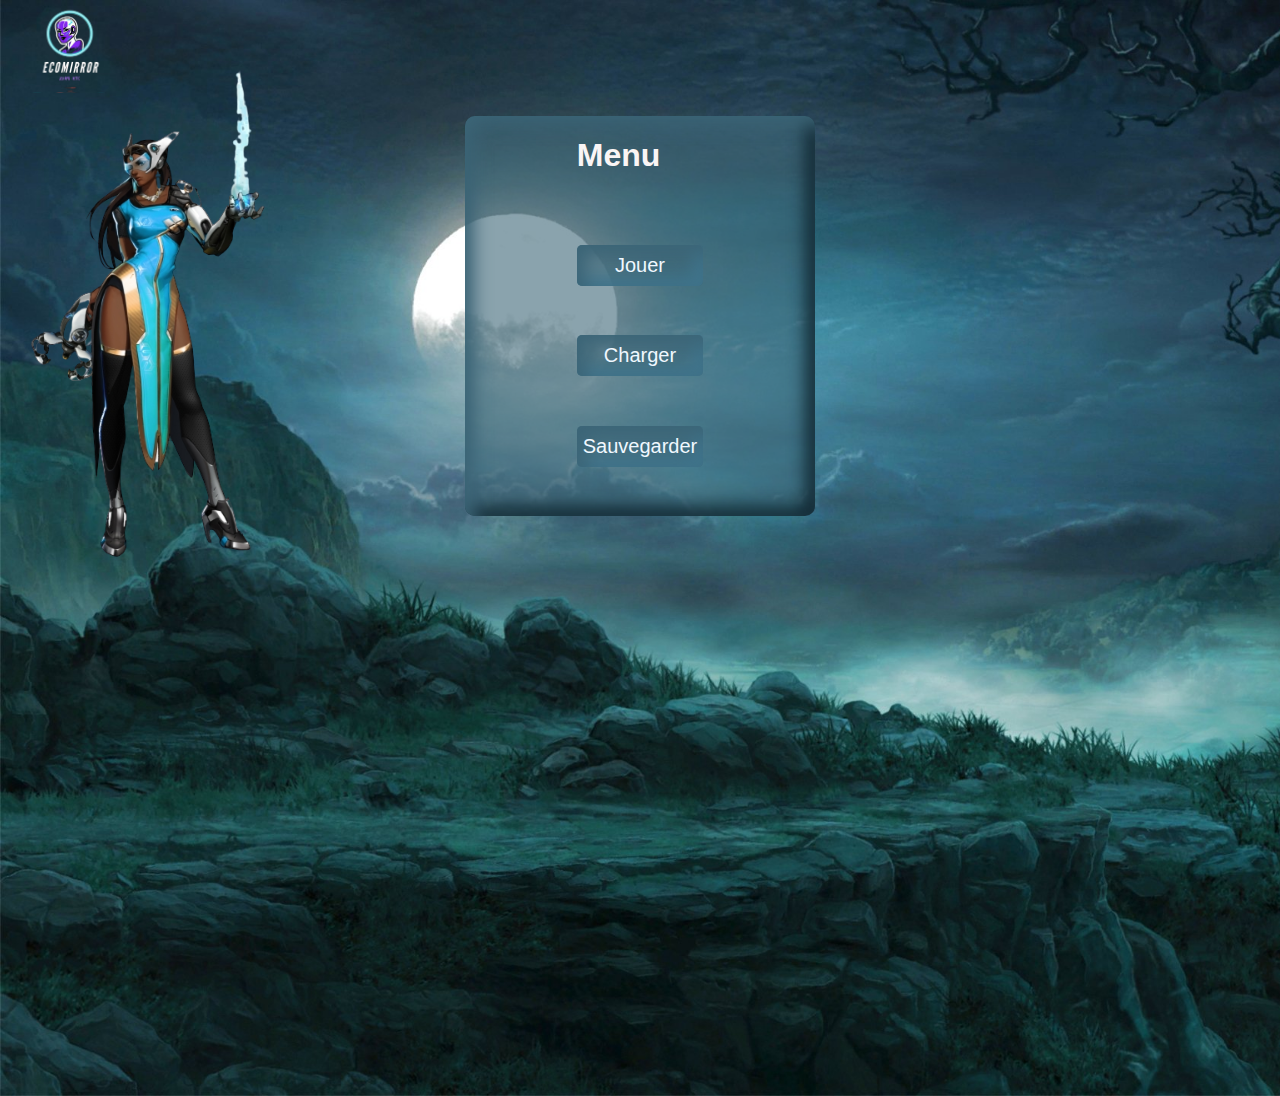
<file: index.html>
<!DOCTYPE html>
<html lang="fr">

<head>
    <meta charset="UTF-8">
    <meta http-equiv="X-UA-Compatible" content="IE=edge">
    <meta name="viewport" content="width=device-width, initial-scale=1.0">
    <meta name="description" content="Eco-mirror est un jeu RPG en 2D où vous devez traverser un monde dévasté par le réchauffement climatique.">
    <link rel="stylesheet" href="./css/menu.css">
    <title>Menu</title>
</head>

<body>


    <img src="./ressources/static-images/EcoMirrorLogo.png" alt="logo" id="logo">
    <img src="./ressources/static-images/menu-icone-personnage.png" alt="personnage">
    <div class="content">
        <form>
            <h1>Menu</h1>
            <a href="./texte_sw.html">Jouer</a>
            <button type="button" class="btn-menu">Charger</button>
            <button type="button" class="btn-menu">Sauvegarder</button>

        </form>
    </div>
</body>

</html>
</file>
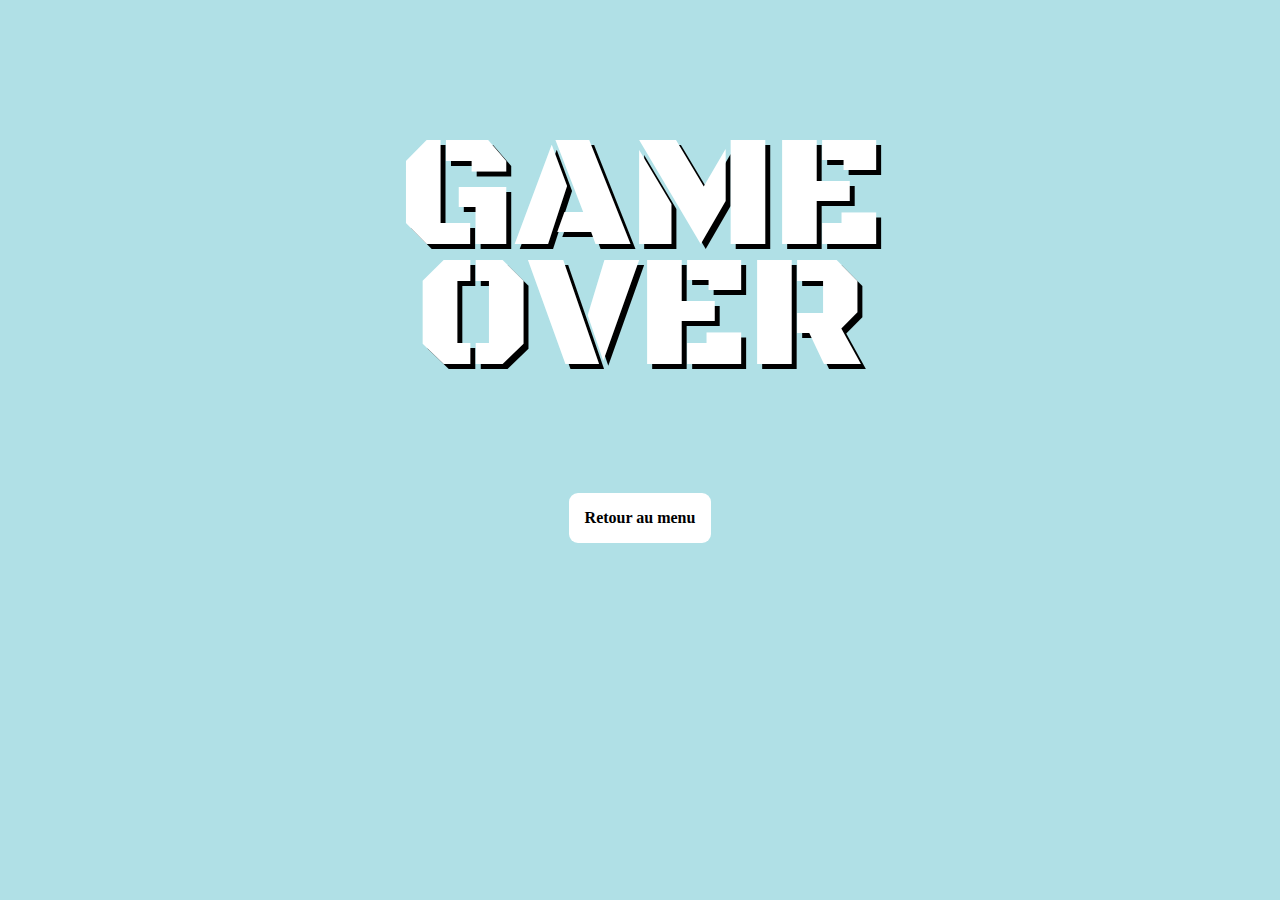
<file: game-over.html>
<html lang="fr">

<head>
    <meta charset="utf-8">
    <link rel="stylesheet" href="css/game_over.css">

    <title>GAME OVER</title>
    <link href='https://fonts.googleapis.com/css?family=Black+Ops+One' rel='stylesheet' type='text/css'>
</head>

<body>

    <main>

        <div class="gameover">
            <p> GAME </p>
            <p> OVER </p>
        </div>

        <div class="to-menu"><a href="index.html">Retour au menu</a></div>
    </main>
</body>

</html>
</file>
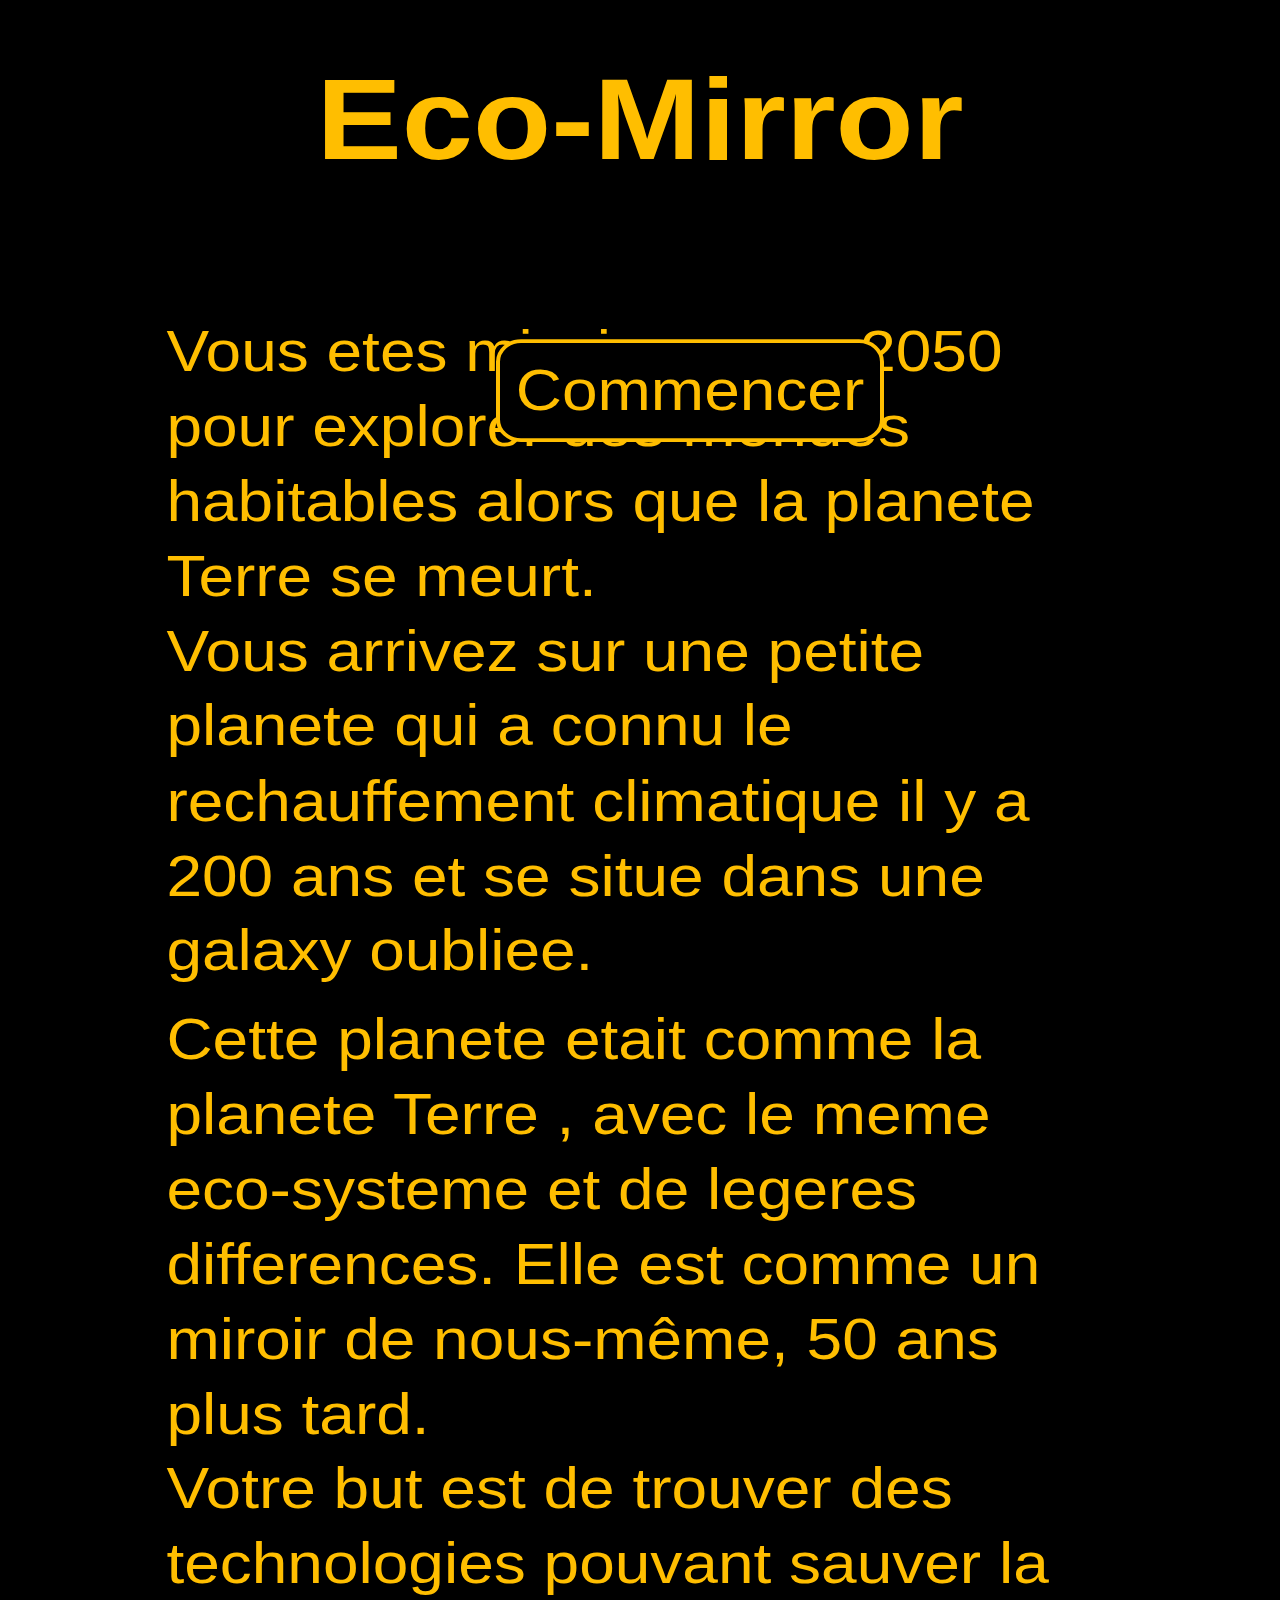
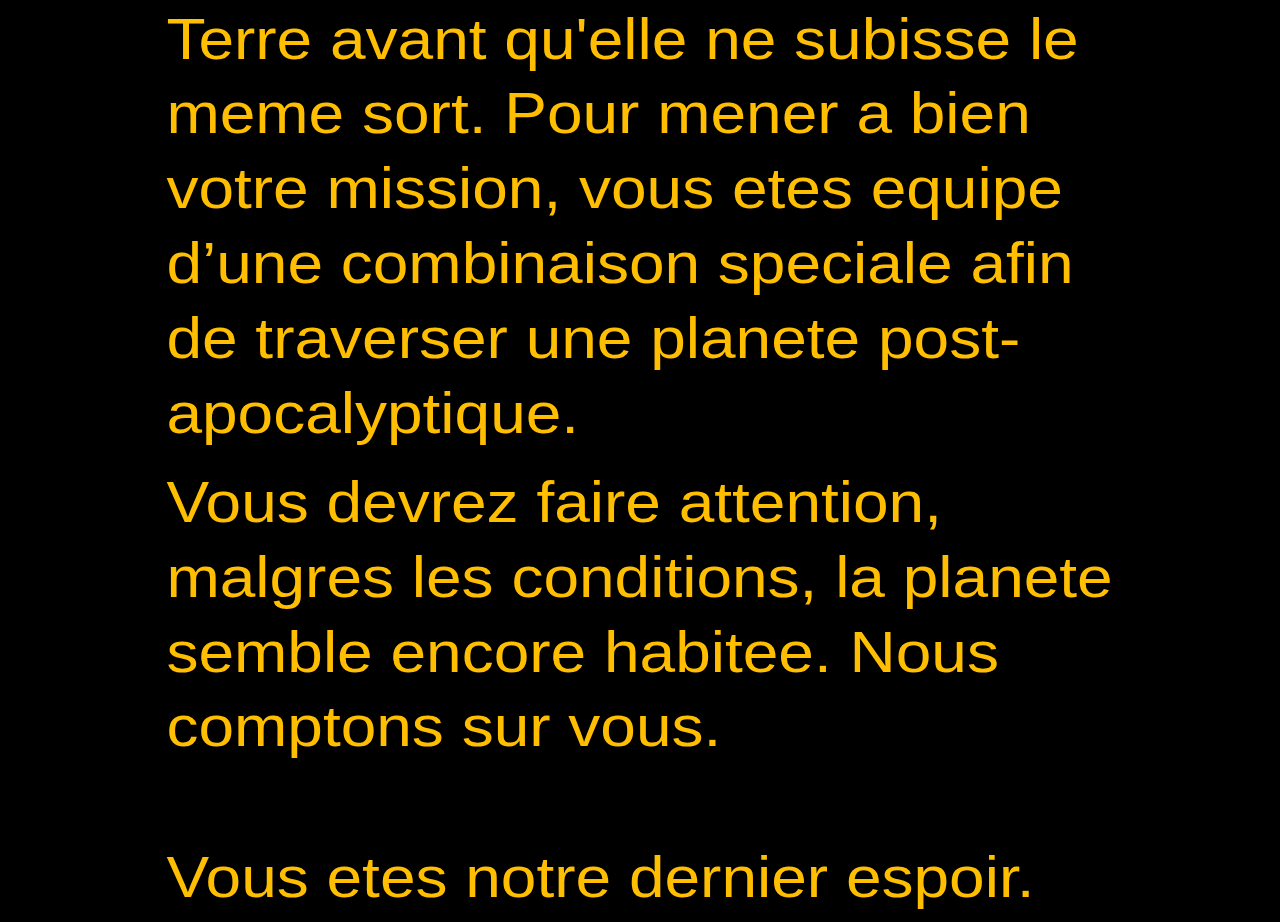
<file: texte_sw.html>
<!DOCTYPE html>
<html lang="fr">
    <head>
        <meta charset="UTF-8">
        <meta name="viewport" content="width=device-width, initial-scale=1.0">
        <meta http-equiv="X-UA-Compatible" content="ie-edge">
        <title>Document</title>
        <link rel="stylesheet" href="css/texte_sw.css">
        <link href="http://fonts.cdnfonts.com/css/heavy-weight-gamer" rel="stylesheet">
    </head>
    <body>
        <div class="container">
            <div class="credits">
                <div class="heading">
                    <h1>Eco-Mirror</h1>
     
                </div>
                
                <p>Vous etes missionne en 2050 pour explorer des mondes habitables alors que la planete Terre se meurt.
                    <br> Vous arrivez sur une petite planete qui a connu le rechauffement climatique il y a 200 ans et se situe dans une
                    galaxy oubliee.
                </p>
                
                <p> Cette planete etait comme la planete Terre , avec le meme eco-systeme et de legeres differences. Elle est comme un
                    miroir de nous-même, 50 ans plus tard.<br /> Votre but est de trouver des technologies pouvant sauver la Terre avant
                    qu'elle
                    ne subisse le meme sort. Pour mener a bien votre mission, vous etes equipe d’une combinaison speciale afin de
                    traverser une planete post-apocalyptique.</p>
                
                <p>Vous devrez faire attention, malgres les conditions, la planete semble encore habitee. Nous comptons sur vous. <br>
                    <br> Vous etes notre dernier espoir.</p>
                
            </div>
            <form>
                <a href="./map.html">
                    <input type="button" id="start_button" value="Commencer">
                </a>
            </form>
        </div>
    </body>
</html>
</file>
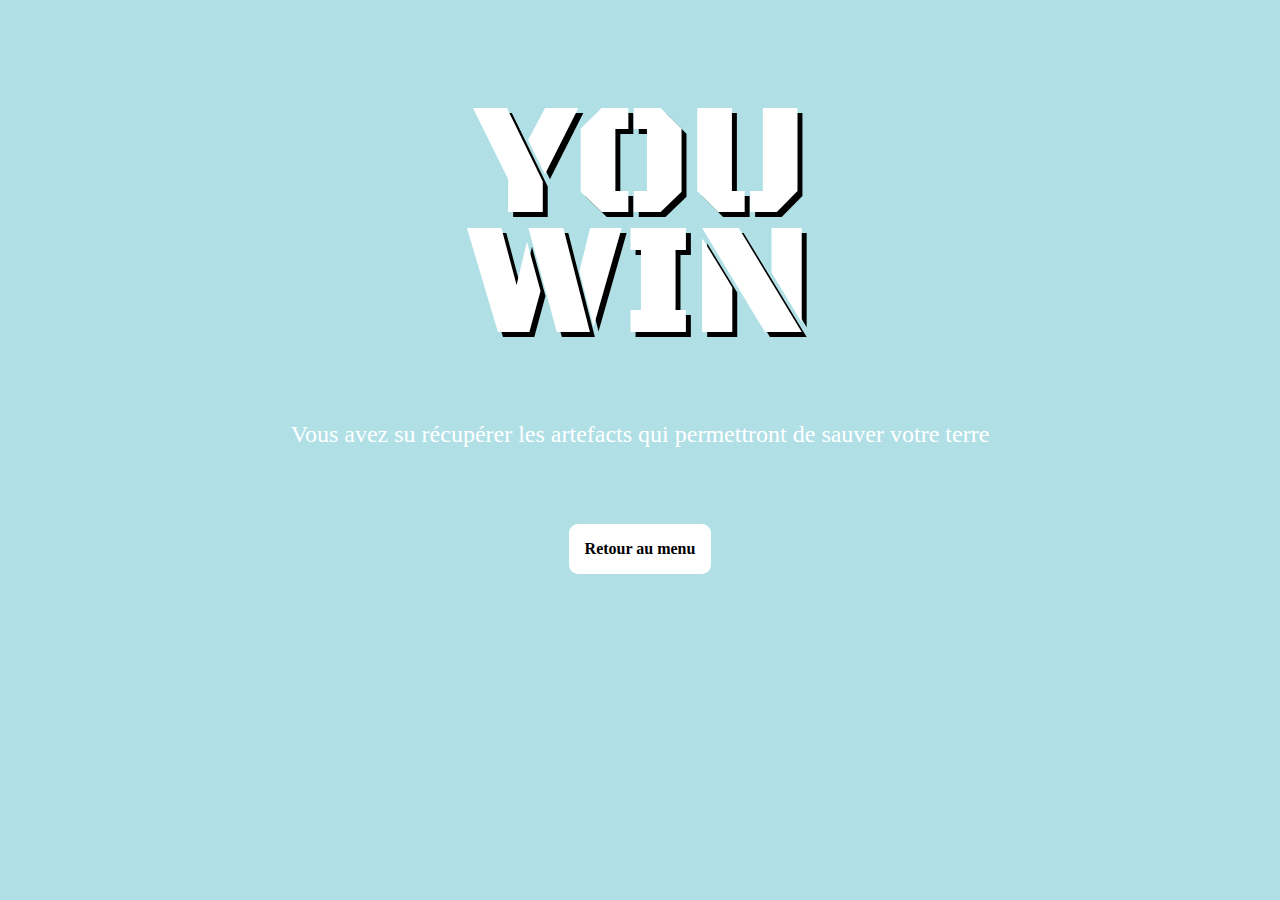
<file: win.html>
<!DOCTYPE html>
<html lang="fr">
<head>
    <meta charset="utf-8">
    <link rel="stylesheet" href="css/game_over.css">

    <title>GAME OVER</title>
    <link href='https://fonts.googleapis.com/css?family=Black+Ops+One' rel='stylesheet' type='text/css'>
</head>

<body>

    <main>

        <div class="gameover">
            <p> YOU </p>
            <p> WIN </p>
        </div>

        <div class="explain">
            <p>Vous avez su récupérer les artefacts qui permettront de sauver votre terre</p>
        </div>

        <div class="to-menu"><a href="index.html">Retour au menu</a></div>
    </main>
</body>

</html>
</file>
<file: css/menu.css>
body {
    background-image: url("../ressources/static-images/menu-background.jpg");
    background-size: cover;
    background-repeat: no-repeat;
    height: 120vh;
    font-family: 'Heavy Weight Gamer', sans-serif;
}

#logo {
    width: 94px;
    position: absolute;
    top: -1px;
}

.content {
    display: grid;
    justify-content: center;
    padding: 108px 0 0 0;
}

form {
    width: 350px;
    height: 400px;
    background-color: rgb(60, 101, 119, 0.6);
    box-shadow: inset 9px 9px 17px #3c6577, inset -9px -9px 17px #112731;
    display: grid;
    justify-content: center;
    border-radius: 10px;
}

h1 {
    color: rgb(250, 245, 245);
    font-family: 'Heavy Weight Gamer', sans-serif;
}

img {
    position: absolute;
    width: 250px;
    left: 23px;
    top: 34px;
}

a {
    display: flex;
    justify-content: center;
    align-items: center;
}

a,
button {
    background-color: rgb(60, 101, 119, 0.6);
    box-shadow: inset 9px 9px 17px #3c6577, inset -9px -9px 17px #40758d;
    font-family: 'Heavy Weight Gamer', sans-serif;
    color: aliceblue;
    height: 41px;
    font-size: 20px;
    border-radius: 5px;
    border: none;
    text-decoration: none;
}

button:hover,
a:hover {
    cursor: pointer;
    background-color: #b39a40;
    box-shadow: inset -9px -9px 4px #e3c24b, inset -2px -2px 28px #8a7a39;
    color: black;
    height: 8.2vh;
    transition: ease 0.3s;
}
</file>
<file: css/game_over.css>
@keyframes animation1 {

    0% {
        background: #D62623;
    }

    50% {
        background: #EE3430;
    }

    100% {
        background: #FB3733;

    }
}

@keyframes animation1 {

    0% {
        background: #D62623;
    }

    50% {
        background: #EE3430;
    }

    100% {
        background: #FB3733;
    }
}

@keyframes animation1 {

    0% {
        background: #D62623;
    }

    50% {
        background: #EE3430;
    }

    100% {
        background: #FB3733;
    }
}

body {

    background: #B0E0E6;
}

main {

    width: 750px;
    height: 580px;
    margin: auto;
    margin-top: 20px;
    border-radius: 40px;

    display: flex;
    flex-direction: column;
    align-items: center;
    justify-content: space-around;

    animation-name: animation1;
    animation-duration: 1s;
    animation-timing-function: linear;
    animation-iteration-count: infinite;
    animation-direction: alternate;

    animation-name: animation1;
    animation-duration: 1s;
    animation-timing-function: linear;
    animation-iteration-count: infinite;
    animation-direction: alternate;

    animation-name: animation1;
    animation-duration: 1s;
    animation-timing-function: linear;
    animation-iteration-count: infinite;
    animation-direction: alternate;
}


.gameover {

    width: 750px;
    height: auto;
    padding-top: 60px;
    background: none;
}

.gameover p {

    margin-top: 0px;
    margin-bottom: 0px;
    font-size: 160px;
    font-family: 'Black Ops One', cursive;
    line-height: 120px;
    text-align: center;
    text-shadow: 5px 5px #000000;
    color: #ffffff;
}

.continue {

    width: 750px;
    height: auto;
    padding-top: 40px;
}

.continue p {

    margin-top: 0px;
    margin-bottom: 0px;
    text-align: center;
    font-size: 40px;
    font-weight: bold;
    font-family: corbel;
    color: #ffffff;
    text-shadow: 2.5px 2.5px #000000;
}

.explain p {
    color:#ffffff;
    font-size: 1.5em;
}


.to-menu {
    background-color: #ffff;
    border-radius: 9px;
    padding: 1em;
}

.to-menu a:hover {
    color: rgb(219, 20, 20);
}

.to-menu a {
    background-color: #ffff;
    text-decoration: none;
    color: #000000;
    font-weight: 700;
}

@keyframes animation2 {

    from {
        transform: scale(1);
    }

    to {
        transform: scale(1.2);
    }
}

@keyframes animation2 {

    from {
        transform: scale(1);
    }

    to {
        transform: scale(1.1);
    }
}

@keyframes animation2 {
    from {
        transform: scale(1);
    }

    to {
        transform: scale(1.1);
    }
}


.oui a:hover {

    animation-name: animation2;
    animation-duration: 0.8s;
    animation-timing-function: linear;
    animation-iteration-count: infinite;
    animation-direction: alternate;

    animation-name: animation2;
    animation-duration: 0.8s;
    animation-timing-function: linear;
    animation-iteration-count: infinite;
    animation-direction: alternate;

    animation-name: animation2;
    animation-duration: 0.8s;
    animation-timing-function: linear;
    animation-iteration-count: infinite;
    animation-direction: alternate;
}



.non a {

    text-align: center;
    font-size: 30px;
    font-weight: bold;
    font-family: corbel;
    color: #ffffff;
    text-decoration: none;
    text-shadow: 1.5px 1.5px #FB3733;
    padding: 25px 100px 25px 100px;
    border-radius: 20px;
    background: blue;
    float: left;
}

@keyframes animation3 {

    0% {
        transform: translate(-5px, 0px);
    }

    25% {
        transform: translate(-2.5px, 0px);
    }

    50% {
        transform: translate(0px, 0px);
    }

    75% {
        transform: translate(2.5px, 0px);
    }

    100% {
        transform: translate(5px, 0px);
    }
}

@keyframes animation3 {

    0% {
        transform: translate(-5px, 0px);
    }

    25% {
        transform: translate(-2.5px, 0px);
    }

    50% {
        transform: translate(0px, 0px);
    }

    75% {
        transform: translate(2.5px, 0px);
    }

    100% {
        transform: translate(5px, 0px);
    }
}

@keyframes animation3 {

    0% {
        transform: translate(-5px, 0px);
    }

    25% {
        transform: translate(-2.5px, 0px);
    }

    50% {
        transform: translate(0px, 0px);
    }

    75% {
        transform: translate(2.5px, 0px);
    }

    100% {
        transform: translate(5px, 0px);
    }
}


.non a:hover {

    animation-name: animation3;
    animation-duration: 0.15s;
    animation-timing-function: linear;
    animation-iteration-count: infinite;
    animation-direction: alternate;

    animation-name: animation3;
    animation-duration: 0.15s;
    animation-timing-function: linear;
    animation-iteration-count: infinite;
    animation-direction: alternate;

    animation-name: animation3;
    animation-duration: 0.15s;
    animation-timing-function: linear;
    animation-iteration-count: infinite;
    animation-direction: alternate;
}
</file>
<file: css/texte_sw.css>
* {
    margin: 0;
    padding: 0;
    box-sizing: border-box;
}

body {
    background: black;
    color: #ffbe00;
    font-family: 'Heavy Weight Gamer', sans-serif;
    font-size: 5vw;
    line-height: 1.3;
    overflow: hidden;
}

.container {
    margin: 0 auto;
    perspective: 380px;
    perspective-origin: bottom;
    position: absolute;
    top: 0;
    bottom: 0;
    left: 0;
    right: 0;
    overflow: visible;
    transform: scaleY(0.9);
}

.credits {
    position: absolute;
    top: 0;
    left: 13%;
    right: 13%;
    height: 100%;
    animation: play 50s infinite;
    animation-delay: -8s;
}

h1 {
    font-size: 8rem;
    font-family: 'Heavy Weight Gamer', sans-serif;
    text-align: center;
    margin-bottom: 125px;
}

p {
    padding: 0.5rem 0;
}

@keyframes play {
    0% {
        transform: rotateX(18deg) translate3d(0, 100rem, 0);
        opacity: 1;
    }
    85% {
        opacity: 1;
    }
    95% {
        transform: rotateX(18deg) translate3d(0, -150rem, 0);
        opacity: 0;
    }
}

form {
    text-align: center;
    margin-top: 50%;
    margin-bottom: 30%;
    animation: bouton 50s infinite;
    transform: translate(50px, -313px);
}

#start_button {
    background-color: black;
    color: #ffbe00;
    padding: 1rem;
    border-radius: 25px;
    border: solid 4px #ffbe00;
    font-size: 4rem;
    font-family: 'Heavy Weight Gamer', sans-serif;
}

#start_button:hover {
    cursor: pointer;
    background-color: #ffbf005b;
    color: black;
}

@keyframes bouton {
    0% {
        opacity: 0;
    }
    55% {
        opacity: 0;
    }
    60% {
        opacity: 1;
    }
}
</file>
